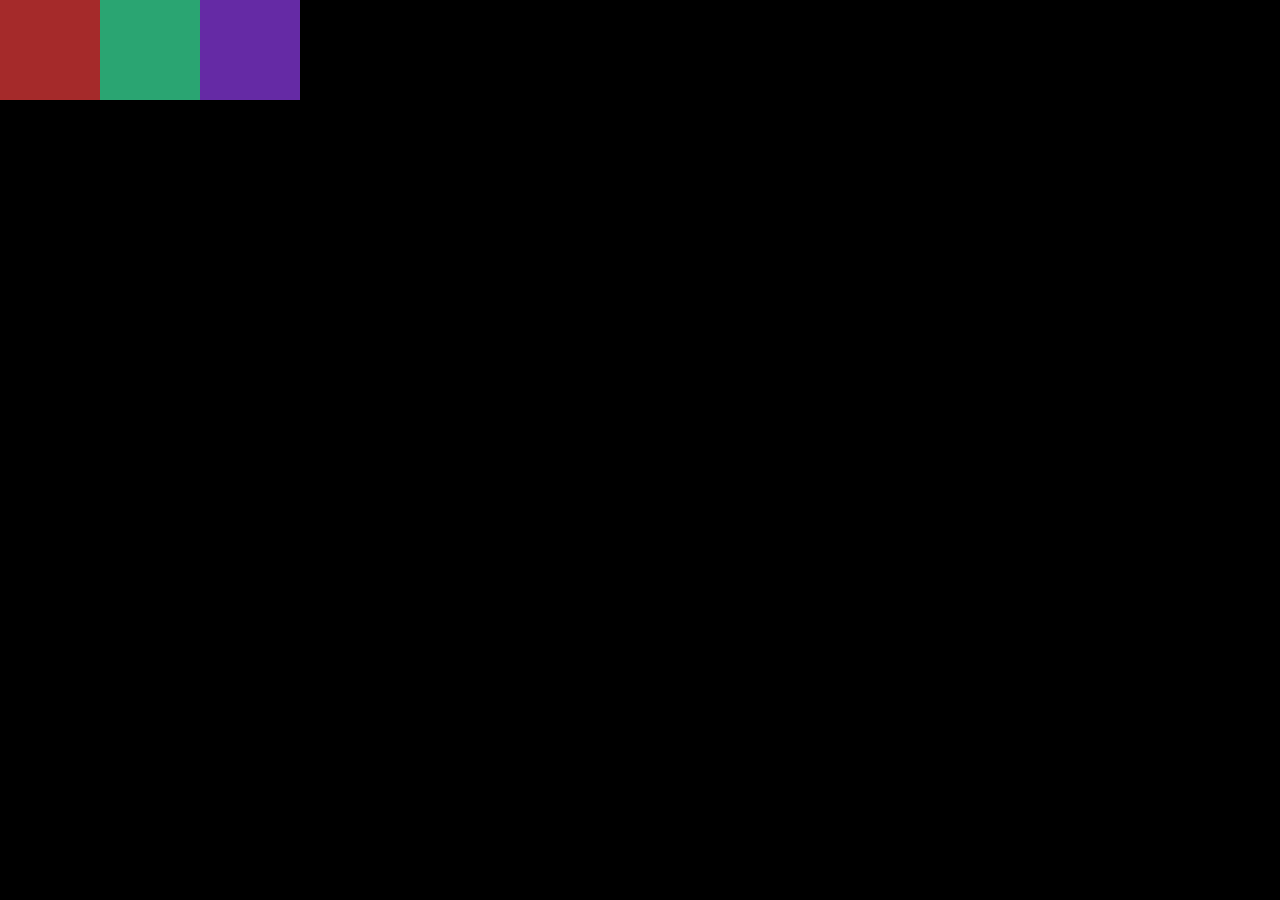
<file: web technology/index.html>
<!DOCTYPE html>
<html lang="en">
<head>
    <meta charset="UTF-8">
    <meta name="viewport" content="width=device-width, initial-scale=1.0">
    <title>Document</title>
    <link rel="stylesheet" href="style.css">
</head>
<body>
    <div id ="box">  
    </div>
    
    <div id="parent">
        <div id = "car1"></div>
        <div id = "car2"></div>
        <div id = "car3"></div>
    </div>
</body>
</html>
</file>
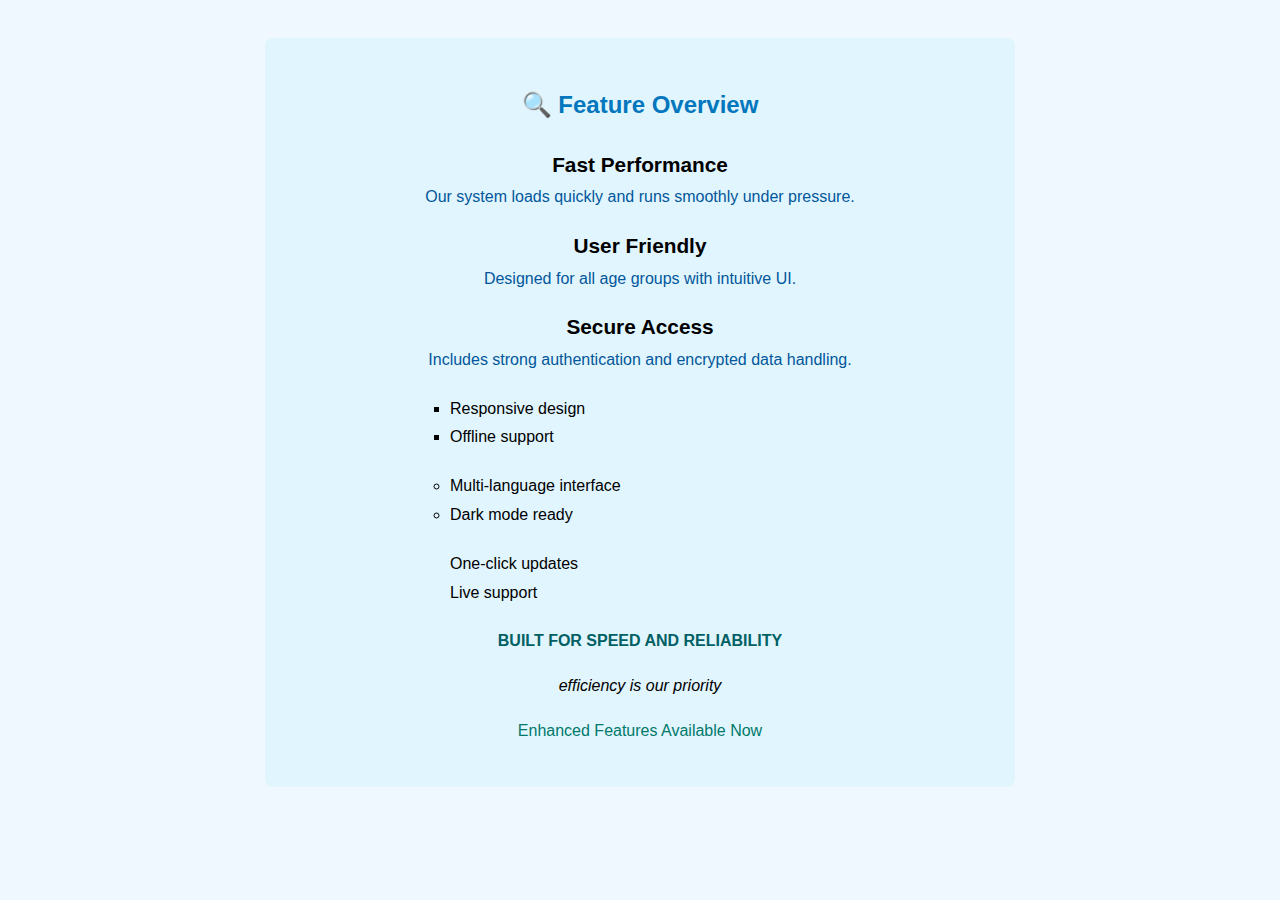
<file: web technology/home.html>
<!DOCTYPE html>
<html>
<head>
  <title>Feature Overview</title>
  <style>
    body {
      font-family: Arial, sans-serif;
      line-height: 1.8;
      background-color: #f0f8ff;
      text-align: center;
      padding: 30px;
    }

    section {
      background-color: #e1f5fe;
      padding: 25px;
      border-radius: 8px;
      max-width: 700px;
      margin: 0 auto;
    }

    h2 {
      color: #0277bd;
    }

    dl dt {
      font-weight: bold;
      font-size: 1.3em;
      margin-top: 15px;
      text-transform: capitalize;
    }

    dl dd {
      margin: 0;
      margin-bottom: 15px;
      color: #01579b;
    }

    ul {
      text-align: left;
      max-width: 400px;
      margin: 20px auto;
      padding-left: 20px;
    }

    .square {
      list-style-type: square;
    }

    .circle {
      list-style-type: circle;
    }

    .none {
      list-style-type: none;
    }

    .uppercase {
      text-transform: uppercase;
      font-weight: bold;
      color: #006064;
    }

    .lowercase {
      text-transform: lowercase;
      font-style: italic;
    }

    .capitalize {
      text-transform: capitalize;
      color: #00796b;
    }
  </style>
</head>
<body>

  <section>
    <h2>🔍 Feature Overview</h2>

    <dl>
      <dt>Fast Performance</dt>
      <dd>Our system loads quickly and runs smoothly under pressure.</dd>

      <dt>User Friendly</dt>
      <dd>Designed for all age groups with intuitive UI.</dd>

      <dt>Secure Access</dt>
      <dd>Includes strong authentication and encrypted data handling.</dd>
    </dl>

    <ul class="square">
      <li>Responsive design</li>
      <li>Offline support</li>
    </ul>

    <ul class="circle">
      <li>Multi-language interface</li>
      <li>Dark mode ready</li>
    </ul>

    <ul class="none">
      <li>One-click updates</li>
      <li>Live support</li>
    </ul>

    <p class="uppercase">built for speed and reliability</p>
    <p class="lowercase">efficiency is our priority</p>
    <p class="capitalize">enhanced features available now</p>
  </section>

</body>
</html>
</file>
<file: web technology/style.css>
*{
    margin: 0;
    padding: 0;
    box-sizing: border-box;
    color: blue;
}
html,body{
    height: 100%;
    width: 100%;
}
body{
    background-color: black;

}
/* #box{
    height: 200px;
    width: 200px;
    /* background: linear-gradient(red,rgb(64, 255, 0)); */
    /* background-image: url(https://images.unsplash.com/photo-1534528741775-53994a69daeb?q=80&w=1964&auto=format&fit=crop&ixlib=rb-4.1.0&ixid=M3wxMjA3fDB8MHxwaG90by1wYWdlfHx8fGVufDB8fHx8fA%3D%3D);
    background-size: cover;
    background-position: top;
} */ 
 /* #bg{
    height:100%;
    width: 100%;
    background-image:url(https://plus.unsplash.com/premium_photo-1673306778968-5aab577a7365?q=80&w=2070&auto=format&fit=crop&ixlib=rb-4.1.0&ixid=M3wxMjA3fDB8MHxwaG90by1wYWdlfHx8fGVufDB8fHx8fA%3D%3D);
    background-position:center;
    
 } */
#car1{
    height: 100px;
    width: 100px;
    background-color: brown;
    /* position: absolute;
    top: 50%;
    left: 50%;
    transform: translate(-50%,-50%); */
}
#car2{
    height: 100px;
    width: 100px;
    background-color: rgb(42, 165, 114);
    /* position: absolute;
    top: 40%;
    left: 70%;
    z-index: 11; */
}
#car3{
    height: 100px;
    width: 100px;
    background-color: rgb(101, 42, 165);
    /* position: absolute;
    top: 60%;
    left: 70%; */
} 
 #parent{
    height: 400px;
    width: 400px;
    /* background-color: aqua; */
    position: relative;
    display: flex;
    /* align-items: center; 
    justify-content: center;
    justify-content: space-between; 
    flex-direction: column; */
    /* align-items: flex-start;
    align-items: flex-end; */
}
#child{
    height: 200px;
    width: 200px;
    background-color:rgb(255, 0, 60);
    /* position: absolute;
    left: 50%; */
}
</file>
